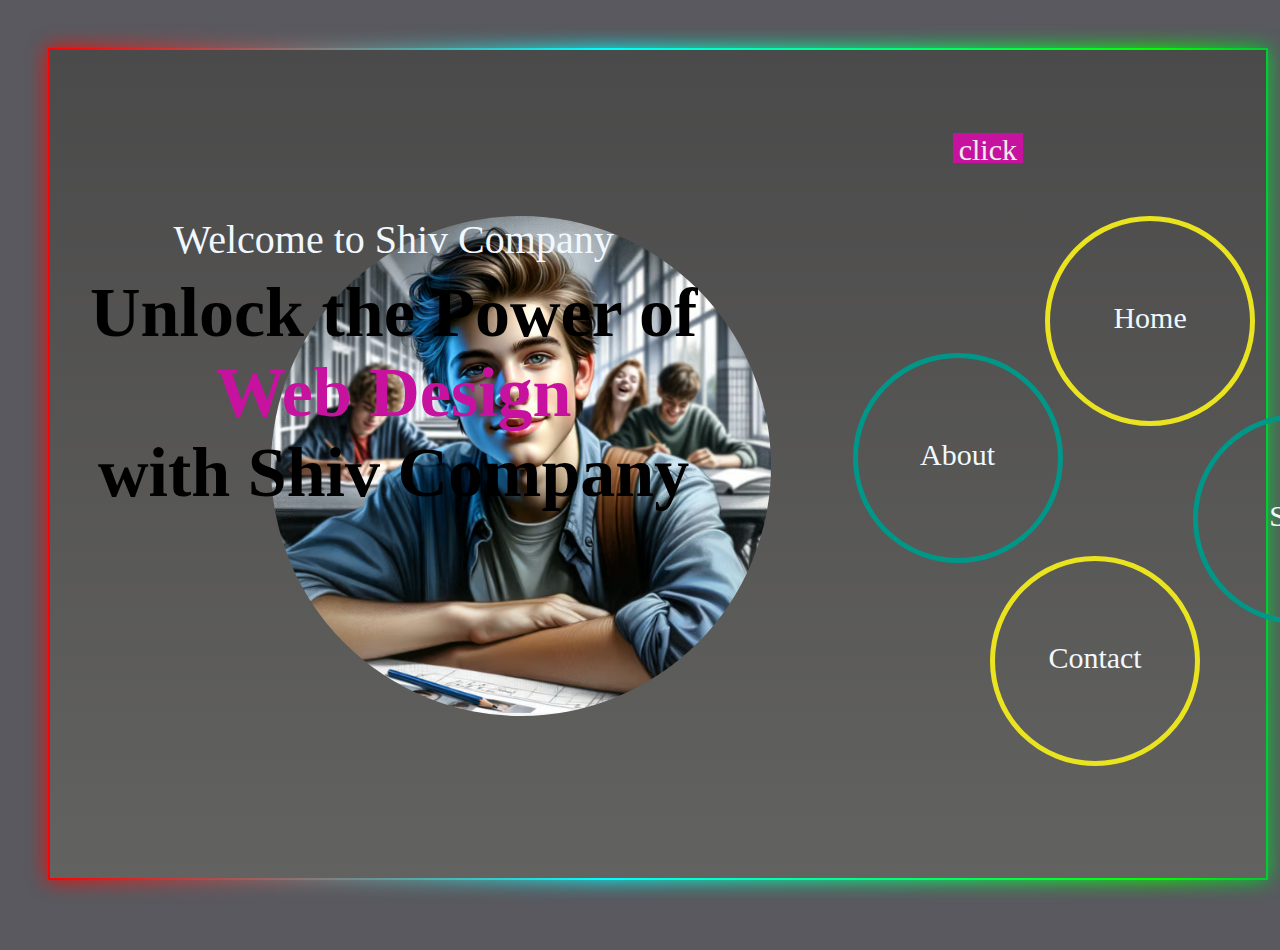
<file: index.html>
<!DOCTYPE html>
<html lang="en">
<head>
    <meta charset="UTF-8">
    <meta name="viewport" content="width=device-width, initial-scale=1.0">
    <link rel="stylesheet" href="index.css">
    <title>Document</title>
</head>
<body>
    
   <div class="container">
    <div class="list"> <img src="man.png" alt="" id="img1"></div>
    <div class="btn" onclick="cop()">click</div>
    <div class="container-text">
        <p>Welcome to Shiv Company </p>
        <h1>Unlock the Power of <br><span> Web Design </span><br>with Shiv Company </h1>
    </div>
    <div class="main-option">
        <div class="home" id="nab1"><a href="index.html"><div id="cl">Home</div></a></div>
        <div class="about" id="nab1"><a href="about.html"><div id="cl">About</div></a></div>
        <div class="services" id="nab1"><a href="skill.html"><div id="cl">Skill</div></a></div>
        <div class="contact" id="nab1"><a href="contact.html"><div id="cl">Contact</div></a></div>
    </div>
   </div> 
   
   <script src="index.js"></script>
</body>
</html>
</file>
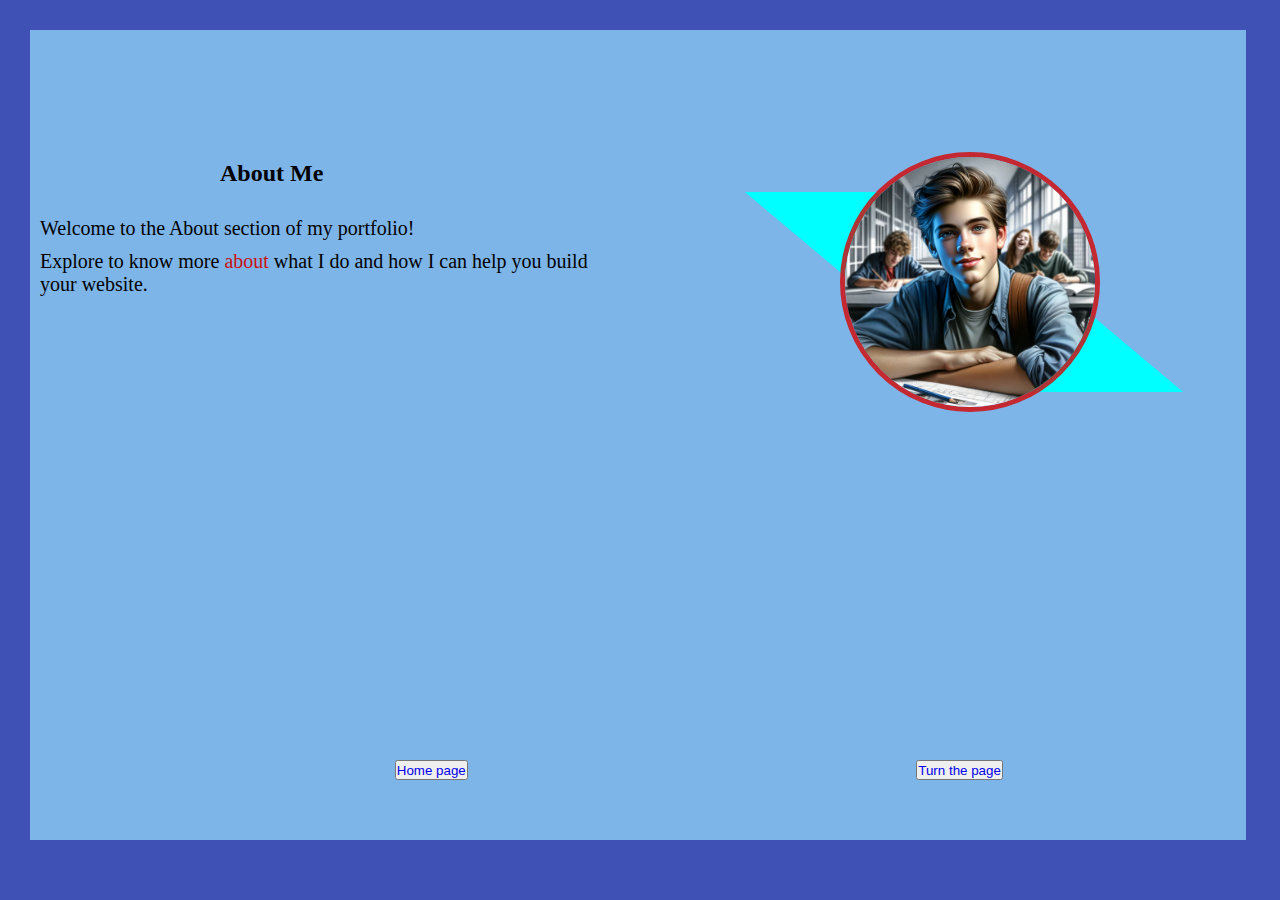
<file: about.html>
<!DOCTYPE html>
<html lang="en">
<head>
    <meta charset="UTF-8">
    <meta name="viewport" content="width=device-width, initial-scale=1.0">
    <link rel="stylesheet" href="about.css">
    <title>Document</title>
</head>
<body>
    <div class="main-container" >
        <div class="page page-1">
            <div class="page-back"></div>
            <img src="man.png" >
            <div class="page-content">
                <h2>About Me</h2>
                <p>Welcome to the About section of my portfolio!</p>
                <p>Explore to know more <span>about</span> what I do and how I can help you build your  website.</p>
                
            </div>
            <button class="turn-page" id="nextPage"><a href="skill.html">Turn the page</a></button>
                <button class="turn-page1" id="nextPage"><a href="index.html">Home page</a></button>
        </div>  
    </div>
    <script src="about.js"></script>
</body>
</html>
</file>
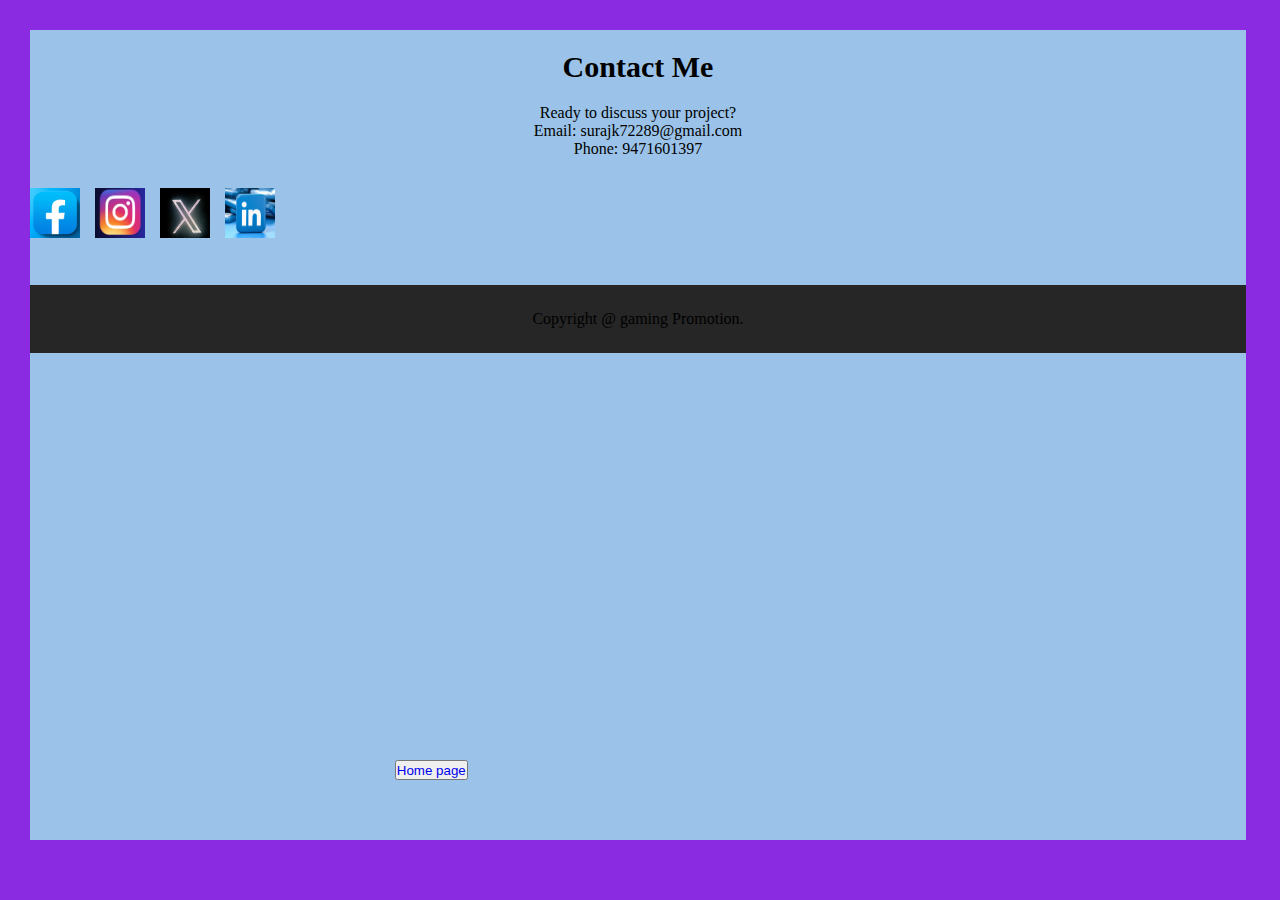
<file: contact.html>
<!DOCTYPE html>
<html lang="en">
<head>
    <meta charset="UTF-8">
    <meta name="viewport" content="width=device-width, initial-scale=1.0">
    <link rel="stylesheet" href="contact.css">
    <title>Document</title>
</head>
<body>
    <div class="main-contain">
        <div class="page">
            <div class="page-content">
                <h2>Contact Me</h2>
                <p>Ready to discuss your project?</p>
                <p>Email: surajk72289@gmail.com</p>
                <p>Phone: 9471601397</p>
              
            </div>
            <div id="contact">
                
                      <div class="social-icon">
                        <a href=""><img src="facebook.png"></a>
                        <a href=""><img src="instagram.png" ></a>
                        <a href=""><img src="twitter.png"></a>
                        <a href=""><img  src="linkedin.png"></a>
                      </div>
                     <!---- <a href="logo2.jpg" download class="btn btn2">Download cv </a>-->
                <div class="copyright">
                  <p>Copyright @ gaming Promotion.</p>
                </div>
            </div>
            <button class="turn-page1" id="nextPage"><a href="index.html">Home page</a></button>
        </div>
    </div>
  
    </div>
</body>
</html>
</file>
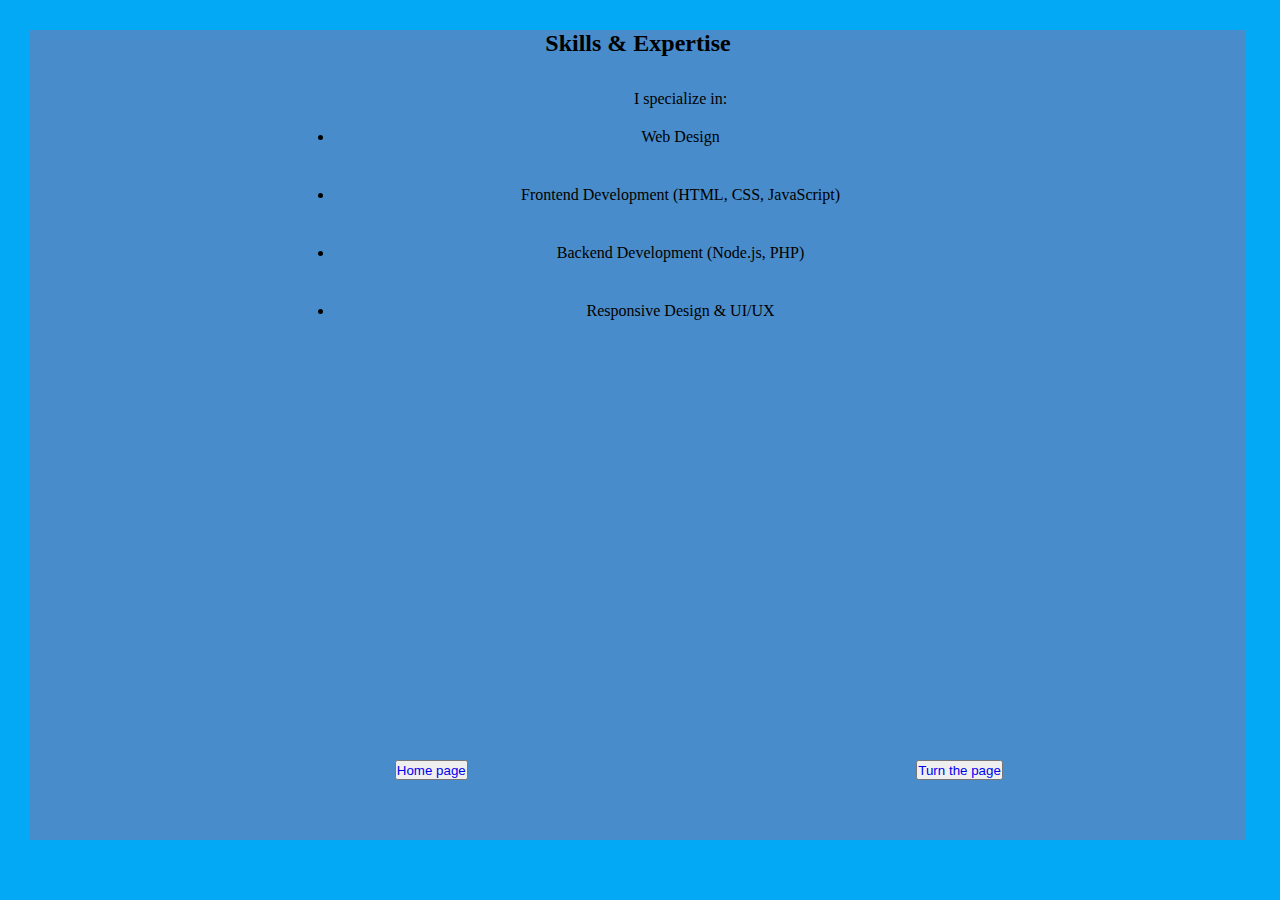
<file: skill.html>
<!DOCTYPE html>
<html lang="en">
<head>
    <meta charset="UTF-8">
    <meta name="viewport" content="width=device-width, initial-scale=1.0">
    <link rel="stylesheet" href="skill.css">
    <title>Document</title>
</head>
<body>
    <div class="main-container">
        <div class="page ">
            <h2>Skills & Expertise</h2>
            <div class="page-content">
                
                <p>I specialize in:</p>
                <ul>
                    <li>Web Design</li>
                    <li>Frontend Development (HTML, CSS, JavaScript)</li>
                    <li>Backend Development (Node.js, PHP)</li>
                    <li>Responsive Design & UI/UX</li>
                </ul>
            
            </div>
            <button class="turn-page" id="nextPage"><a href="contact.html">Turn the page</a></button>
                <button class="turn-page1" id="nextPage"><a href="index.html">Home page</a></button>
        </div>
    </div>
    <script src="skill.js"></script>
</body>
</html>
</file>
<file: index.css>
*{
    margin: 0;
    padding: 0;
}
body{

    height: 100vh;
    width: 100%;
    text-align: center;
    align-items: center;
    background-color: rgb(89, 89, 95);
}

.container{
    position: relative;
    margin-top: 50px;
    margin-left: 50px;
    height:92vh;
    width:95%;
    background:linear-gradient(rgb(75, 74, 74),rgb(98, 98, 96));
 
}
.container:before,
.container:after 
{
    content: '';
    position: absolute;
    top: -2px;
    left: -2px;
    height: calc(100% + 4px);
    width: calc(100% + 4px);
    background:linear-gradient(90deg,#ff0000,#00ffff,#00FF00,#0000ff,#ffff00,#f0ff,#ff0000,#00ffff,#00FF00,#0000ff,#ffff00,#f0ff);
    background-size: 500%;
    z-index: -1;
    animation:ani 23s linear  infinite;
    
}
.container::after{
    filter: blur(10px);
}

@keyframes ani{
    from{
        background-position:  0 0;
    }
    to{
        background-position: 400% 0;
    }
}
.list{
    position: absolute;
    top: 20%;
    right:calc(30% + 130px);
    height: 500px;
    width: 500px;
    border-radius: 50%;
    
}
#img1{
    top: 20px;
    height: 500px;
    width: 500px;
    border-radius: 50%;
    transition: border 0.5s;

}
#img1:hover{
    border: solid red 10px;
}
.btn{
    position: absolute;
    top: 10%;
    right: 20%;
    height: 30px;
    width: 70px;
    /* background:linear-gradient(rgb(203, 88, 88),rgb(97, 97, 172)); */
    background-color: #c712a0;
    font-size: 30px;
    transition: background-color 0.5s ,border 0.5s;
    cursor: pointer;
    color: #eee;
}
.btn:hover{
    border:  solid rgb(39, 162, 72) 2px;
    background-color: #f00044;
}
.container-text{
    position: absolute;
    top: 20%;
    left: 40px;
   
    /* background-color: #f00044; */
    
}
@keyframes cm {
    from{
         opacity: 0;
    }
    to{
          opacity: 1;
    }
}

.container-text p{
    font-size: 40px;
    margin-bottom: 10px;
    color: aliceblue;
  opacity: 1;
}
.container-text h1{
    font-size: 70px;
    animation: cm 9s 2 linear;
}
.main-option{
    left: 66%;
    top: 20%;
    position: relative;
    height: 550px;
    width: 550px;
    transform: rotate();
    /* background-color: aqua; */
    animation: maindiv 23s infinite linear;
}
@keyframes maindiv{
    form{
        transform: rotate(0deg);
    }
    to{
        transform: rotate(360deg);
    }
}
span{
    color: #c712a0;
}
#cl{
    height: 100%;
    width: 100%;
    font-size: 30px;

    /* background-color: #00FF00; */
    /* border: solid rgb(0, 255, 72) 5px; */
}
#cl {
    position: absolute;
    top: 40%;
    right: 0;
    color: aliceblue;
}
.main-option div{
    height: 200px;
    width: 200px;
    border-radius: 50%;
    /* background-color: #f00e0e; */
    /* border: solid rgb(0, 255, 72) 5px; */
}
/* #nab1{
    border: solid rgb(0, 150, 136) 5px;
} */
.main-option  .home{
    position: absolute;
    left: 35%;
    border: solid rgb(234, 227, 31) 5px;
   /* background-color: #FFC107; */
}
.main-option  .about{
    position: absolute;
    top: 25%; 
    border: solid rgb(0, 150, 136) 5px;
}
.main-option  .services{
    position: absolute;
    top: 36%;
    right: 0;
    border: solid rgb(0, 150, 136) 5px;
}

.main-option  .contact{
    position: absolute;
    left: 25%;
    bottom: 0;
    border: solid rgb(234, 227, 31) 5px;
}
.main-option div a{
    text-decoration: none;
}
@media only screen and (max-width:600px){
    body{
        background-color: black;
    }
    .container{
        margin-left: 15px;
        width: 350px;
        
    }
    .list,#img1{
        top: 24%;
        left: 10%;
        height: 250px;
        width: 250px;
    }
    .btn{
       top: 20px;
       right: 20px;
    }
    .container-text{
        top: 10px;
    }
    .container-text p{
        font-size: 20px;
    }
    .container-text h1{
        font-size: 20px;
    }
    .main-option{
        left: 40px;
        top: 55%;
        height: 300px;
        width: 300px;
    }
    .main-option div{
        height: 100px;
        width: 100px;
    }
    a{
        font-size:10px;
    }
}
</file>
<file: about.css>
*{
    margin: 0;
    padding: 0;
}
.main-container{
    height: 100vh;
    width: 100%;
}
.page {
    display: flex;
  position: absolute;
  top:30px;
  left: 30px;
  width: 95%;
  height: 90vh;  
  /* text-align: center;
  justify-content: center; */
  background-color: rgb(126, 181, 232);
}
.page-content{
    height:40vh ;
    width: 47%;
    /* background-color: rgba(43, 226, 141, 0.652); */
    position: absolute;
    top: 110px;
}
.page-back{
    position: absolute;
    right: 15%;
    top:20%;
    height: 200px;
    width: 200px;
    background-color: aqua;
    transform:skewX(50deg) ;
    /* z-index: 0; */
}
img{
    position: absolute;
    top: 15%;
    right: 12%;
    height: 250px;
    width: 250px;
    border-radius: 50%;
    border:solid 5px rgba(211, 9, 9, 0.821);
}
h2{
    margin-left: 170px;
    padding: 20px;
}
p{
    font-size:20px ;
    padding-top: 10px;padding-left: 10px;
}
a{
   
    text-decoration: none;
}
.turn-page{
    position: absolute;
    height: 20px;
    bottom: 60px;
    right: 20%;
    transition:0.5s border,background-color;
}
.turn-page:hover{
    /* color: antiquewhite; */
    border: solid 1px red;
    background-color: rgb(28, 26, 26);
}
.turn-page1{
    position: absolute;
    height: 20px;
    bottom: 60px;
    left: 30%;
    
    transition:0.5s border,background-color;

}
.turn-page1:hover{
    border: solid 1.5px rgb(24, 214, 43);
    background-color: rgb(144, 112, 112);   
}
span{
    color: rgb(203, 16, 16);
}
/* ------small--- */
@media only screen and (max-width:600px){
    .main-container{
        height: 100vh;
        width: 103%;
    }
    .page{
        /* background-color: aquamarine; */
        height:90vh;
        width: 360px;
        left: 10px;
        right:25px;
    } 
    .page-back{
        left: 30%;
        top:45%;
        height: 170px;
        width: 170px;
        background-color: aqua;
        transform:skewX(50deg) ;
        /* z-index: 0; */
    }
    img{
        position: absolute;
        top: 41%;
        left: 19%;
        height: 250px;
        width: 250px;
        border-radius: 50%;
        border:solid 5px rgba(211, 9, 9, 0.821);
    }
    .page-content{
        top:4%;
        left: 20%;
        height:40vh ;
        width: 60%;
      
    } 
    h2{
        margin-left: 30px;
        padding: 10px;
    }
    .turn-page1{
       
        width: 100px;
        height: 40px;
         bottom: 20px;
        left:15%;
        
       
    }
    .turn-page{
        width: 100px;
        height: 40px; 
         bottom: 20px;
         right: 15%;
    }

}
</file>
<file: contact.css>
*{
    margin: 0;
    padding: 0;
}
.main-contain{
    height: 100vh;
    width: 100%;
    background-color: blueviolet;
}
.page {
    /* display: flex; */
  position: absolute;
  top:30px;
  left: 30px;
  width: 95%;
  height: 90vh;  
  text-align: center;
  justify-content: center;
  background-color: rgb(155, 195, 233);
}
h2{
    font-size:30px ;
    padding: 20px;
}
.turn-page1{
    position: absolute;
    height: 20px;
    bottom: 60px;
    left: 30%;
    transition:0.5s border,background-color;
}
.turn-page1:hover{
    border: solid 1.5px rgb(24, 214, 43);
    background-color: rgb(144, 112, 112);   
}
a{
    text-decoration: none;
}
/* -------contact------ */

.contact-left p i{
    color: #ff004f;
    margin-right: 15px;
    font-size: 25px;

}
.social-icon{
  margin-top: 30px;
  display: flex;

}
.social-icon a{
    text-decoration: none;
      font-size: 30px;
      margin-right: 15px;
      color: #ababab;
    transition: transform 0.5s;
}
.social-icon a img{
    height: 50px;
    width: 50px;
}
.social-icon a img:hover{
    color: #ff004f;
    transform: translateY(-5px);

}



.copyright{
    width: 100%;
    text-align: center;
    padding: 25px 0;
    background: #262626;
    font-weight: 300;
    margin-top: 40px;
}
/* ------samall---- */
@media only screen and (max-width:600px){
    .page{
        background-color: aquamarine;
         height:90vh;
        width: 360px;
        left: 10px;
        right:25px;
    } 
    .copyright{
        margin-top:60px ;
    } 
    p{
        font-size: 20px;
    }
    .turn-page1{
       
        width: 100px;
        height: 40px;
       
    }

@media only screen and (width:425px){
      .page{
        background-color: aquamarine;
          height:80vh;
        width: 370px;
        left: 10px;
        right:25px;
    }  
}
    
}
</file>
<file: skill.css>
*{
    margin: 0;
    padding: 0;

}
.main-container{
        height: 100vh;
        width: 100%;
        background-color: blueviolet;
}
.page {
    /* display: flex; */
  position: absolute;
  top:30px;
  left: 30px;
  width: 95%;
  height: 90vh;  
  text-align: center;
  justify-content: center;
  background-color: rgb(73, 140, 203);
}
.page-content{
    height:40vh ;
    width: 57%;
    /* background-color: rgba(43, 226, 141, 0.652); */
    position: absolute;
    top: 60px;
    left: 25%;
}
li{
    padding: 20px;
    text-decoration: none;
}
.turn-page{
    position: absolute;
    height: 20px;
    bottom: 60px;
    right: 20%;
    
}
.turn-page:hover{
    color: antiquewhite;
    border: solid 1px red;
    background-color: rgb(28, 26, 26);
}
.turn-page1{
    position: absolute;
    height: 20px;
    bottom: 60px;
    left: 30%;
}
.turn-page1:hover{
    border: solid 1.5px rgb(24, 214, 43);
    background-color: rgb(144, 112, 112);   
}
a{
    text-decoration: none;
}
@media only screen and (max-width:600px){
    .page{
        /* background-color: aquamarine; */
        width: 360px;
        left: 10px;
        right:25px;
    } 
    .page-back{
        left: 30%;
        top:42%;
        height: 200px;
        width: 200px;
        background-color: aqua;
        transform:skewX(50deg) ;
        /* z-index: 0; */
    }
    img{
        position: absolute;
        top: 40%;
        left: 23%;
        height: 250px;
        width: 250px;
        border-radius: 50%;
        border:solid 5px rgba(211, 9, 9, 0.821);
    }
    .page-content{
        left: 20%;
        height:40vh ;
        width: 60%;
      
    } 
    h2{
        margin-left: 90px;
        padding: 20px;
    }
    .turn-page1{
       
        width: 100px;
        height: 40px;
       left:10%;
    }
    .turn-page{
        width: 100px;
        height: 40px; 
        right:10%;
    }

}
</file>
